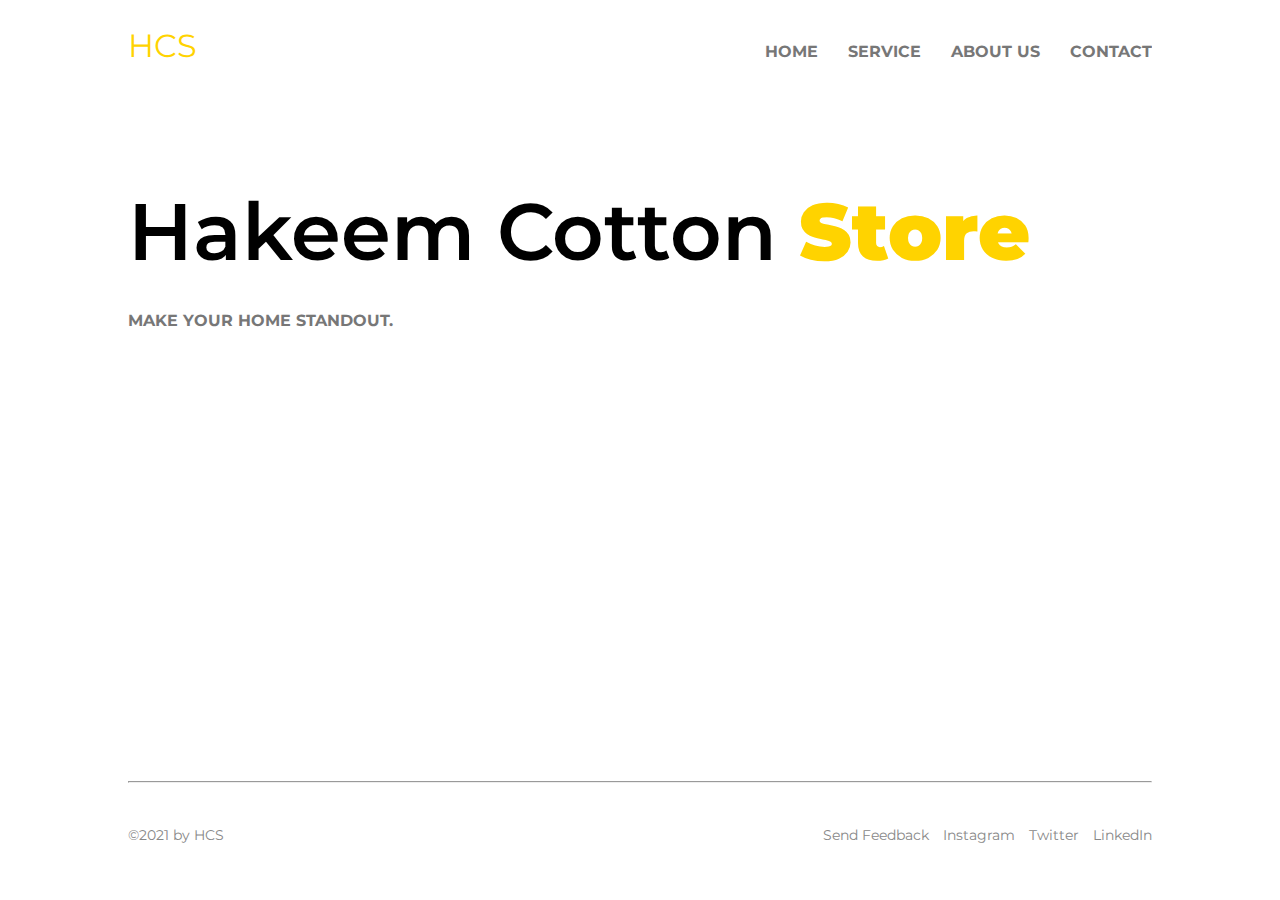
<file: index.html>
<html>
<head>
  <title>HCS</title>
  <link rel="stylesheet" href="assets/css/style.css">
</head>
<body class="page-top">

    <header class="header">
      <a class="logo" href="index.html">HCS</a>
      <input class="menu-btn" type="checkbox" id="menu-btn" />
      <label class="menu-icon" for="menu-btn"><span class="navicon"></span></label>
      <ul class="menu">
        <li><a href="index.html" class="link link-theme link-arrow">HOME</a></li>
        <li><a href="assets/service/service.html" class="link link-theme link-arrow">SERVICE</a></li>
        <li><a href="assets/About/about.html" class="link link-theme link-arrow">ABOUT US</a></li>
        <li><a href="assets/contact/index.html" class="link link-theme link-arrow">CONTACT</a></li>
      </ul>
    </header>
  
    <div>

    <div id="main" class="main">

      <section class="intro">

        <article class="container">

          <h1>
              Hakeem Cotton <strong>Store</strong>
            </h1>
          <p>
            <a href=".footer" class="link link-theme link-arrow" title="Make your Home Standout.">Make your Home Standout.</a>
          </p>

        </article>

      </section>
      <!-- /intro -->
      
      <section class="work">

      <article class="container" id="one">

       

      </article>
      </article>

    </section>
    <!-- /work -->
      
      <footer class="footer">

      <div class="container">
        <hr>
        <article class="foot-content-left">
          <ul>&copy;2021 by HCS</ul>
        </article>

        <article class="foot-content">
          <ul>
            <li><a href = "mailto:workatarsi@gmail.com?subject=Feedback&body=Message">Send Feedback </a></li>
            <li class="social"><a href="https://www.instagram.com/hakeem_cotton_store">Instagram</a></li>
            <li class="social"><a href="https://twitter.com/">Twitter</a></li>
            <li class="social"><a href="https://www.linkedin.com/company/">LinkedIn</a></li>
          </ul>
        </article>

      </div>

    </footer>
    <!-- /footer -->

      
    </div>


  </div>
  <!-- end div container -->
  <script type="text/javascript" src="assets/js/script.js">
    
  </script>

</body>

</html>
</file>
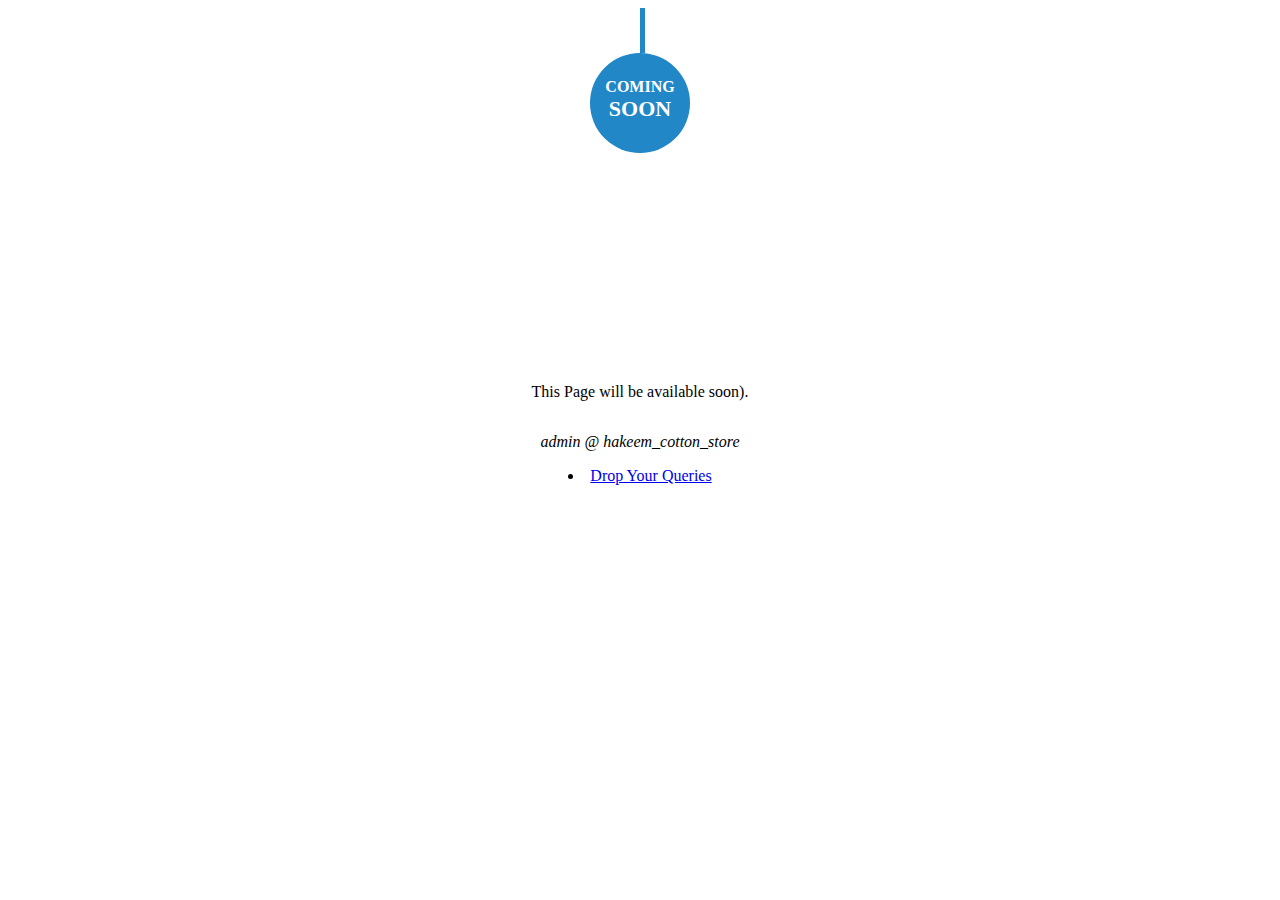
<file: assets/About/about.html>
<html>
<head>
	<meta name="viewport" content="width=device-width, initial-scale=1.0">
  <title>About</title>
  <style type="text/css">
  	@keyframes sway {
  0% {
    transform: rotate(8deg);
  }
  50% {
    transform: rotate(-8deg);
  }
  100% {
    transform: rotate(8deg);
  }
}

.object {
  position: absolute;
  animation: sway 2.4s infinite;
  animation-timing-function: ease-in-out;
  -webkit-transform-origin: top;
  -moz-transform-origin: top;
  transform-origin: top;
  left: 0;
  right: 0;
  height: 5%;
  z-index: 999;
  text-transform: uppercase;
}

.object-shape {
  width: 100px;
  height: 100px;
  border-radius: 50%;
  display: block;
  background-color: #2187C7;
  margin: 0 auto;
  position: relative;
  color: #fff;
  text-align: center;
  padding-top: 25px;
  font-weight: 800;
  -webkit-box-sizing: border-box;
  -moz-box-sizing: border-box;
  box-sizing: border-box;
}

.object-shape span {
  font-size: 22px;
  color:white;
}

.object-rope {
  height: 100%;
  width: 5px;
  background-color: #2187C7;
  content: "";
  display: block;
  margin-left: 50%;
}

.content {
  display: flex;
  flex-direction: column;
  align-items: center;
  margin: 0 auto;
  max-width: 500px;
  padding: 35vh 20px 20px 20px
}

./*logo {
  max-width: 800px;*/
}

p {
  font-family: Montserrat;
  text-align: center;
}

.message {
  margin-top: 60px;
}
  </style>
</head>
<body>
<div class="object">
    <div class="object-rope"></div>
    <div class="object-shape">
    	Coming <span class="soon">Soon</span>
    </div>
</div>

 <div class="content">
  <!-- <img class="logo" src="M1.png" alt="Error"> -->
  
  <p class="message">This Page will be available soon).</p>
  
  <p class="mailtoaddress"><em>admin @ hakeem_cotton_store</em></p>
  <li><a href = "mailto:workatarsi@gmail.com?subject=Feedback&body=Message">Drop Your Queries </a></li>
</div>
</body>
</file>
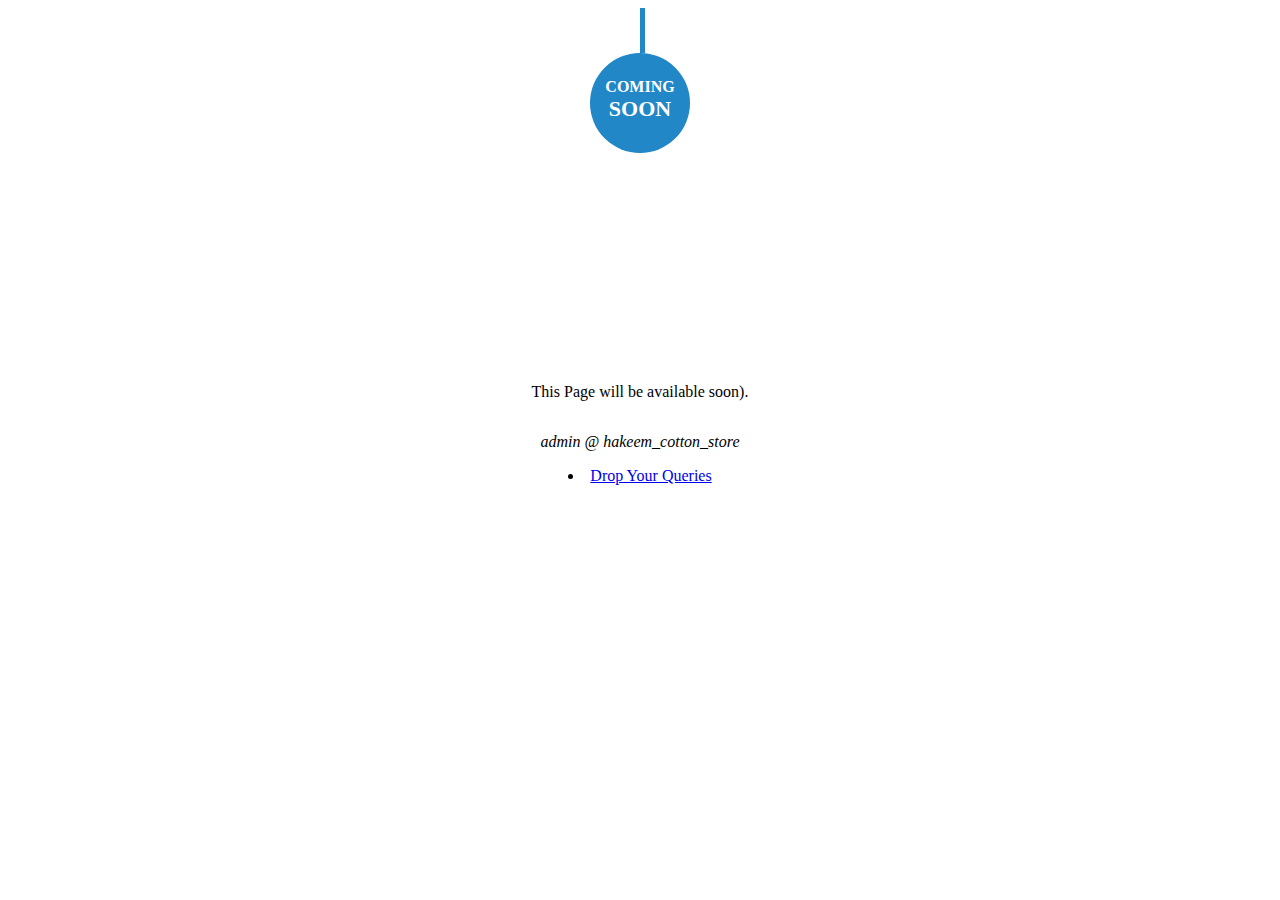
<file: assets/service/service.html>
<html>
<head>
	<meta name="viewport" content="width=device-width, initial-scale=1.0">
  <title>Service</title>
  <style type="text/css">
  	@keyframes sway {
  0% {
    transform: rotate(8deg);
  }
  50% {
    transform: rotate(-8deg);
  }
  100% {
    transform: rotate(8deg);
  }
}

.object {
  position: absolute;
  animation: sway 2.4s infinite;
  animation-timing-function: ease-in-out;
  -webkit-transform-origin: top;
  -moz-transform-origin: top;
  transform-origin: top;
  left: 0;
  right: 0;
  height: 5%;
  z-index: 999;
  text-transform: uppercase;
}

.object-shape {
  width: 100px;
  height: 100px;
  border-radius: 50%;
  display: block;
  background-color: #2187C7;
  margin: 0 auto;
  position: relative;
  color: #fff;
  text-align: center;
  padding-top: 25px;
  font-weight: 800;
  -webkit-box-sizing: border-box;
  -moz-box-sizing: border-box;
  box-sizing: border-box;
}

.object-shape span {
  font-size: 22px;
  color:white;
}

.object-rope {
  height: 100%;
  width: 5px;
  background-color: #2187C7;
  content: "";
  display: block;
  margin-left: 50%;
}

.content {
  display: flex;
  flex-direction: column;
  align-items: center;
  margin: 0 auto;
  max-width: 500px;
  padding: 35vh 20px 20px 20px
}

./*logo {
  max-width: 800px;*/
}

p {
  font-family: Montserrat;
  text-align: center;
}

.message {
  margin-top: 60px;
}
  </style>
</head>
<body>
<div class="object">
    <div class="object-rope"></div>
    <div class="object-shape">
    	Coming <span class="soon">Soon</span>
    </div>
</div>

 <div class="content">
  <!-- <img class="logo" src="M1.png" alt="Error"> -->
  
  <p class="message">This Page will be available soon).</p>
  
  <p class="mailtoaddress"><em>admin @ hakeem_cotton_store</em></p>
  <li><a href = "mailto:workatarsi@gmail.com?subject=Feedback&body=Message">Drop Your Queries </a></li>
</div>
</body>
</file>
<file: assets/css/style.css>
@import 'https://fonts.googleapis.com/css?family=Montserrat';
* {
  font-family: Montserrat;
}

html {
  color: #222;
  font-size: 1em;
  line-height: 1.5;
  box-sizing: border-box
}

body {
  margin: 0;
}

a {
  color: #777;
  text-decoration: none;
}

p {
  margin: 0 0 45px 0;
  text-align: justify;
}

.header {
  width: 80%;
}

h1,h2,h3,h4,h5,h6 {
  font-family: Montserrat;
  font-weight: 600;
  color: #484848;
  margin: 30px 0 25px 0;
  line-height: 1.3
}

.container {
  padding: 0 20px;
  margin: 0 auto
}

.container:after,
.container:before {
  content: " ";
  display: table
}

.container:after {
  clear: both
}

.intro h1 {
  color: #000;
}

.intro h1 strong {
  color: #ffd300
}


/* - link under - */

.link-arrow:after {
  content: '';
  background-size: 100% 100%;
  width: 16px;
  height: 12px;
  position: absolute;
  top: 5px;
  right: -28px;
  -webkit-transition: all .4s cubic-bezier(.35, 1, .33, 1);
  transition: all .4s cubic-bezier(.35, 1, .33, 1)
}

.link-arrow:hover:after {
  right: -35px
}

.link-arrow.link-arrow-white:after {
  background-size: 100% 100%
}

.link-arrow-hover:after {
  right: -35px
}

.link {
  display: inline-block;
  position: relative;
  border: none;
  padding-bottom: 4px;
  text-transform: uppercase;
  font-family: Montserrat, helvetica, arial, sans-serif;
  font-weight: 700
}

.link:active,
.link:focus,
.link:hover {
  outline: 0
}

.link:before {
  content: '';
  position: absolute;
  left: 0;
  bottom: 0;
  background: #000;
  width: 0;
  height: 2px;
  -webkit-transition: all .4s cubic-bezier(.35, 1, .33, 1);
  transition: all .4s cubic-bezier(.35, 1, .33, 1)
}

.link:hover {
  color: #000
}

.link:hover:before {
  width: 100%
}

.link-theme:before {
  background: #ffd300
}

@media only screen and (min-width:250px) {
  .main {
    padding-top: 150px;
  }
  .container {
    width: 80%;
  }
  h1 {
    font-size: 30px;
  }
  h2 {
    font-size: 20px;
  }
  
@media only screen and (min-width:768px) {
  .main {
    padding-top: 150px;
  }
  .container {
    width: 80%;
  }
  h1 {
    font-size: 48px;
  }
  h2 {
    font-size: 28px;
  }
  .footer {
    position: fixed; padding: 70px 0; bottom: 0;width: 100%;
    
  }
  .footer ul {

    margin-top: 50px
  }
  .footer ul li {
    display: inline-block;
    margin: 0 0 0 10px
  }
 
  .footer .foot-content-left {
    float: left
  }
  .footer .foot-content {
    float: right
  }
}

@media only screen and (min-width:992px) {
  .container {
    width: 80%;
  }
  h1 {
    font-size: 60px;
  }
  h2 {
    font-size: 28px;
  }

}

@media only screen and (min-width:1200px) {
  .container {
    width: 1160px;
    width: 80%;
  }
  h1 {
    font-size: 80px;
  }
  h2 {
    font-size: 30px;
  }

}

/* header   box-shadow: 1px 1px 4px 0 rgba(0,0,0,.1); */

.header {
  background-color: #fff;
  position: fixed;
  width: 80%;
  z-index: 3;
  margin-left: 10%;
  margin-right: 10%;
  padding: 20px 0;
}

.header ul {
  margin: 0;
  padding: 0;
  list-style: none;
  overflow: hidden;
  background-color: #fff;
}

.header li a {
  display: block;
  padding: 20px 20px 4px 20px;
  text-decoration: none;
}

.header li a:hover,
.header .menu-btn:hover {
  background-color: #fff;
}

.header .logo {
  color: #ffd300;
  display: block;
  float: left;
  font-size: 2em;
  padding: 2px 0px;
  text-decoration: none;
}

/* menu */

.header .menu {
  clear: both;
  max-height: 0;
  transition: max-height .2s ease-out;
}

/* menu icon */

.header .menu-icon {
  cursor: pointer;
  display: inline-block;
  float: right;
  padding: 28px 20px;
  position: relative;
  user-select: none;
}

.header .menu-icon .navicon {
  background: #333;
  display: block;
  height: 2px;
  position: relative;
  transition: background .2s ease-out;
  width: 18px;
}

.header .menu-icon .navicon:before,
.header .menu-icon .navicon:after {
  background: #333;
  content: '';
  display: block;
  height: 100%;
  position: absolute;
  transition: all .2s ease-out;
  width: 100%;
}

.header .menu-icon .navicon:before {
  top: 5px;
}

.header .menu-icon .navicon:after {
  top: -5px;
}

/* menu btn */

.header .menu-btn {
  display: none;
}

.header .menu-btn:checked ~ .menu {
  max-height: 240px;
}

.header .menu-btn:checked ~ .menu-icon .navicon {
  background: transparent;
}

.header .menu-btn:checked ~ .menu-icon .navicon:before {
  transform: rotate(-45deg);
}

.header .menu-btn:checked ~ .menu-icon .navicon:after {
  transform: rotate(45deg);
}

.header .menu-btn:checked ~ .menu-icon:not(.steps) .navicon:before,
.header .menu-btn:checked ~ .menu-icon:not(.steps) .navicon:after {
  top: 0;
}

/* section */

.section {
  overflow: hidden;
  margin: auto;
  max-width: 1400px;
}

.section a {
  position: relative;
  float: left;
  width: 100%;
}

.section a img {
  width: 100%;
  display: block;
}

.section a span {
  color: #fff;
  position: absolute;
  left: 5%;
  bottom: 5%;
  font-size: 2em;
  text-shadow: 1px 1px 0 #000;
}

.section-split a span {
  display: none;
}

.section-split a:hover span {
  display: block;
}

/* 48em = 768px */

@media (min-width: 875px) {
  .header li {
    float: left;
  }
  .header li a {
    padding: 20px 0px 0px 0px;
    margin-left: 30px;
  }
  .header .menu {
    clear: none;
    float: right;
    max-height: none;
  }
  .header .menu-icon {
    display: none;
  }
}

/* 48em = 768px */

@media (min-width: 48em) {
  .section-split a {
    width: 50%;
  }
}


.footer {
  font-size: 14px;
  padding: 40px 0;
  background: #fff;
  color: #888
}

.footer .container {
  position: relative
}

.footer ul {
  margin: 0;
  padding: 0;
  list-style-type: none;
  margin-top: 35px
}

.footer ul li {
  margin-bottom: 10px
}

.footer ul a {
  display: inline-block;
  position: relative;
  border: none;
  padding-bottom: 4px;
  text-transform: uppercase;
  color: #000;
  font-family: Montserrat, helvetica, arial, sans-serif;
  font-weight: 700;
  font-family: Montserrat, helvetica, arial, sans-serif;
  font-weight: 400;
  color: #888;
  text-transform: none
}

.footer ul a:active,
.footer ul a:focus,
.footer ul a:hover {
  outline: 0
}

.footer ul a:before {
  content: '';
  position: absolute;
  left: 0;
  bottom: 0;
  background: #000;
  width: 0;
  height: 2px;
  -webkit-transition: all .4s cubic-bezier(.35, 1, .33, 1);
  transition: all .4s cubic-bezier(.35, 1, .33, 1)
}

.footer ul a:hover {
  color: #000
}

.footer ul a:hover:before {
  width: 100%
}

.footer ul a:before {
  background: #ffd300
}

.footer .col-logo .path-letter {
  -webkit-transition: all .3s cubic-bezier(.35, 1, .33, 1);
  transition: all .3s cubic-bezier(.35, 1, .33, 1);
  opacity: 0;
  -webkit-transform: translate3d(-10px, 0, 0);
  transform: translate3d(-10px, 0, 0)
}

.footer .col-logo:hover .path-letter {
  -webkit-transform: translate3d(0, 0, 0);
  transform: translate3d(0, 0, 0);
  opacity: 1
}
</file>
